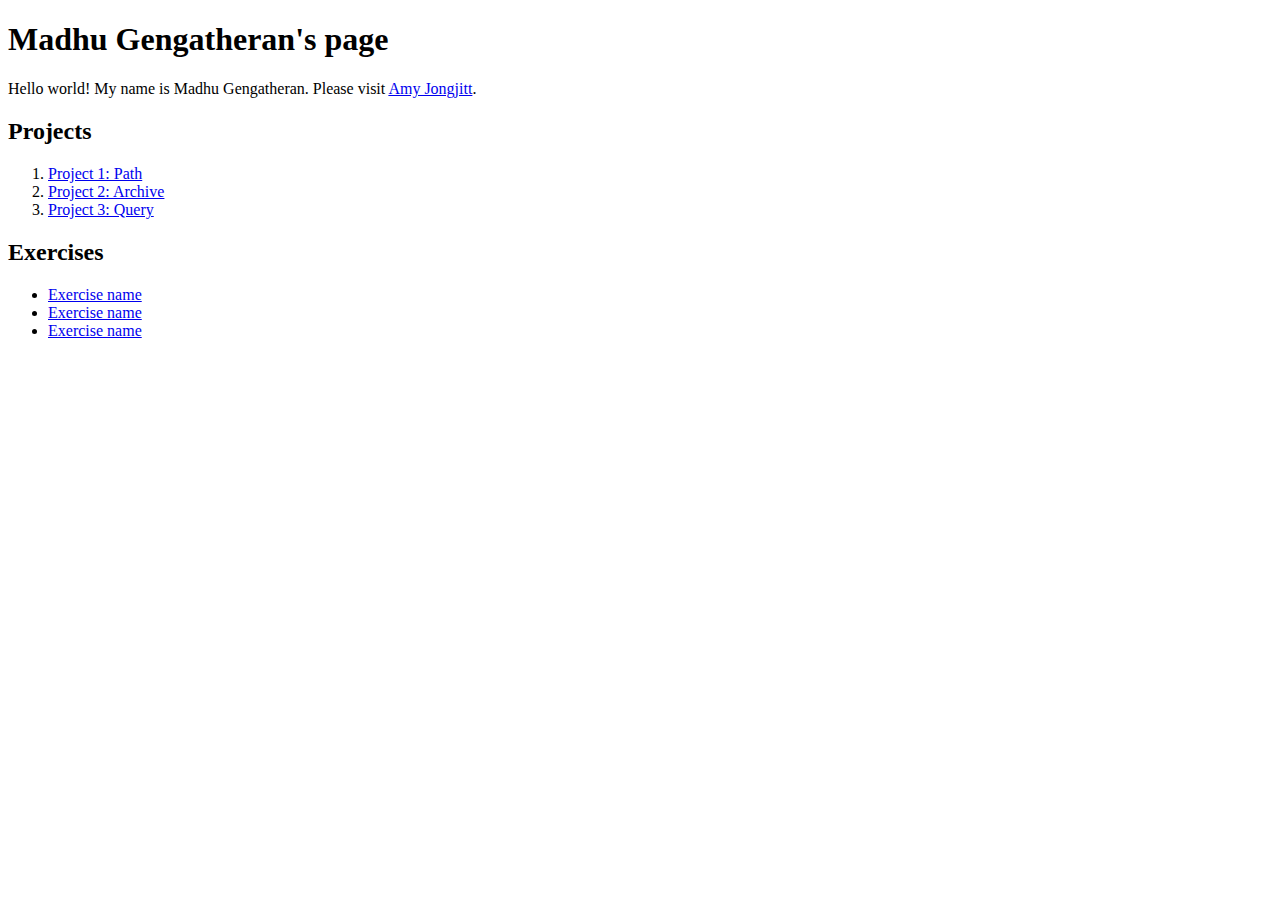
<file: index.html>
<!DOCTYPE html>
<html lang="en">

<head>
  <title>Madhu Gengatheran's Page</title>
  <link rel="icon" type="image/png" sizes="32x32" href="assets/favicon.ico">
</head>

<body>
  <h1>Madhu Gengatheran's page</h1>

  <p>Hello world! My name is Madhu Gengatheran. Please visit <a href="LINK GOES HERE">Amy Jongjitt</a>.</p>

  <h2>Projects</h2>
  <ol>
    <li><a href="LINK GOES HERE" target="blank">Project 1: Path</a></li>
    <li><a href="/Archive/Grid/index.html" target="blank">Project 2: Archive</a></li>
    <li><a href="LINK GOES HERE" target="blank">Project 3: Query</a></li>
  </ol>

  <h2>Exercises</h2>
  <ul>
    <li><a href="LINK GOES HERE" target="blank">Exercise name</a></li>
    <li><a href="LINK GOES HERE" target="blank">Exercise name</a></li>
    <li><a href="LINK GOES HERE" target="blank">Exercise name</a></li>
  </ul>

</body>
</file>
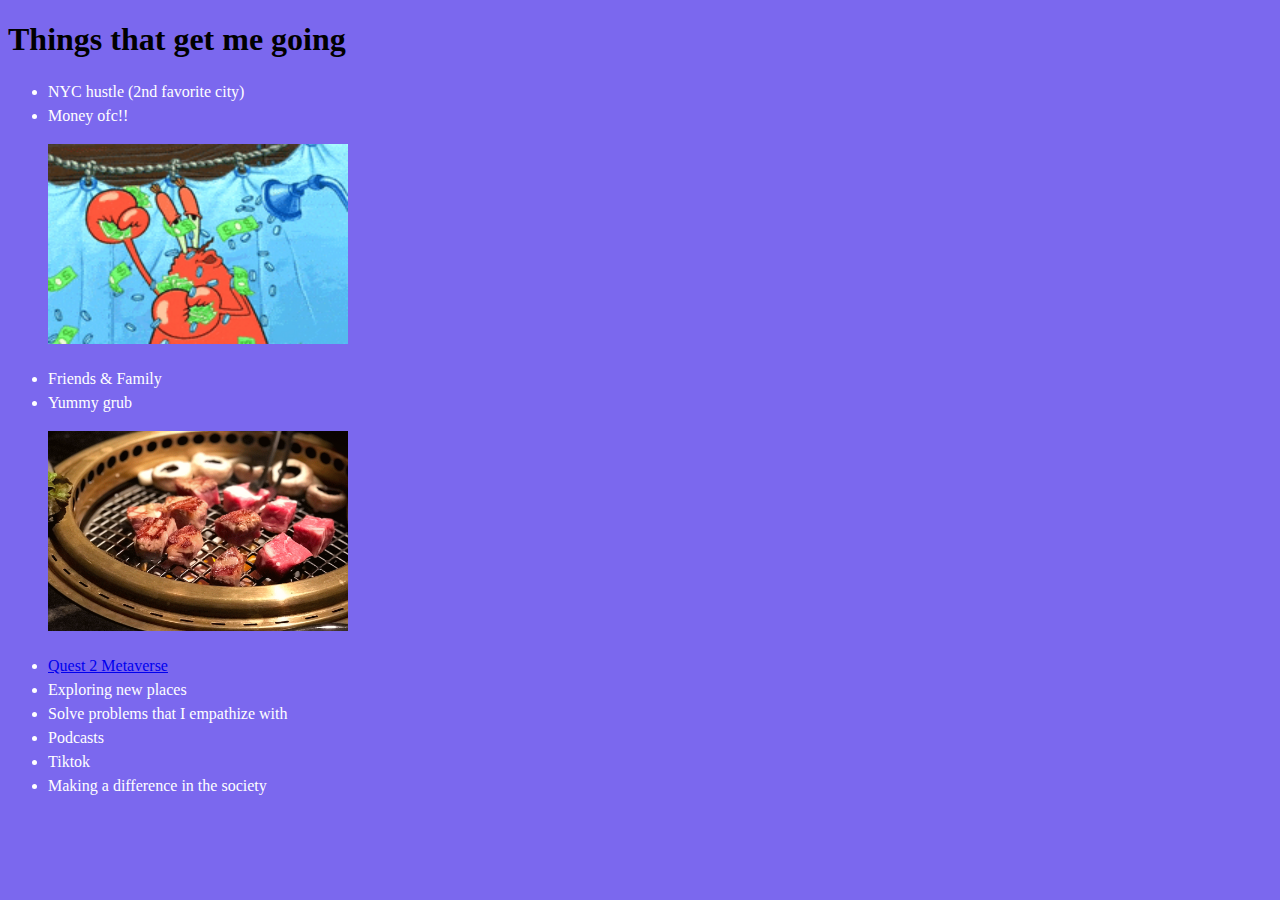
<file: Top10/index.html>
<!DOCTYPE html>
<html lang="en">
  <head>
    <meta charset="utf-8">
    <meta name="viewport" content="width=device-width, initial-scale=1.0">
		<title>Top 10</title>
  </head>
  <h1
      style="font-family:'Roboto'";
      style="color:'white'";
      >Things that get me going
  </h1>

	<body>
    <body style="background-color:MediumSlateBlue;">
      <body2 style="font-family:'Roboto'">
        <body3 style="line-height: 24px";>
      <body3 style="color:white";>
    <ul>
      <li >NYC hustle (2nd favorite city)</li>
      <li >Money ofc!!</li>
        <p style="padding-top: : 48px";>
        <img src="assets/200w.gif" alt="money gif" width="300px" height="200px" ;>
        <p style="padding-top: : 48px";>
      <li >Friends & Family</li>
      <li >Yummy grub</li>
        <p style="padding-top: : 48px";>
        <img src="assets/Kbbq.jpeg" alt="Kbbq" width="300" height="200">
        <p style="padding-top: : 48px";>
      <li ><a href="https://about.facebook.com/meta/" target="_blank">Quest 2 Metaverse</a></li>
      <li >Exploring new places</li>
      <li >Solve problems that I empathize with</li>
      <li >Podcasts</li>
      <li >Tiktok</li>
      <li >Making a difference in the society</li>

	</body>
</html>
</file>
